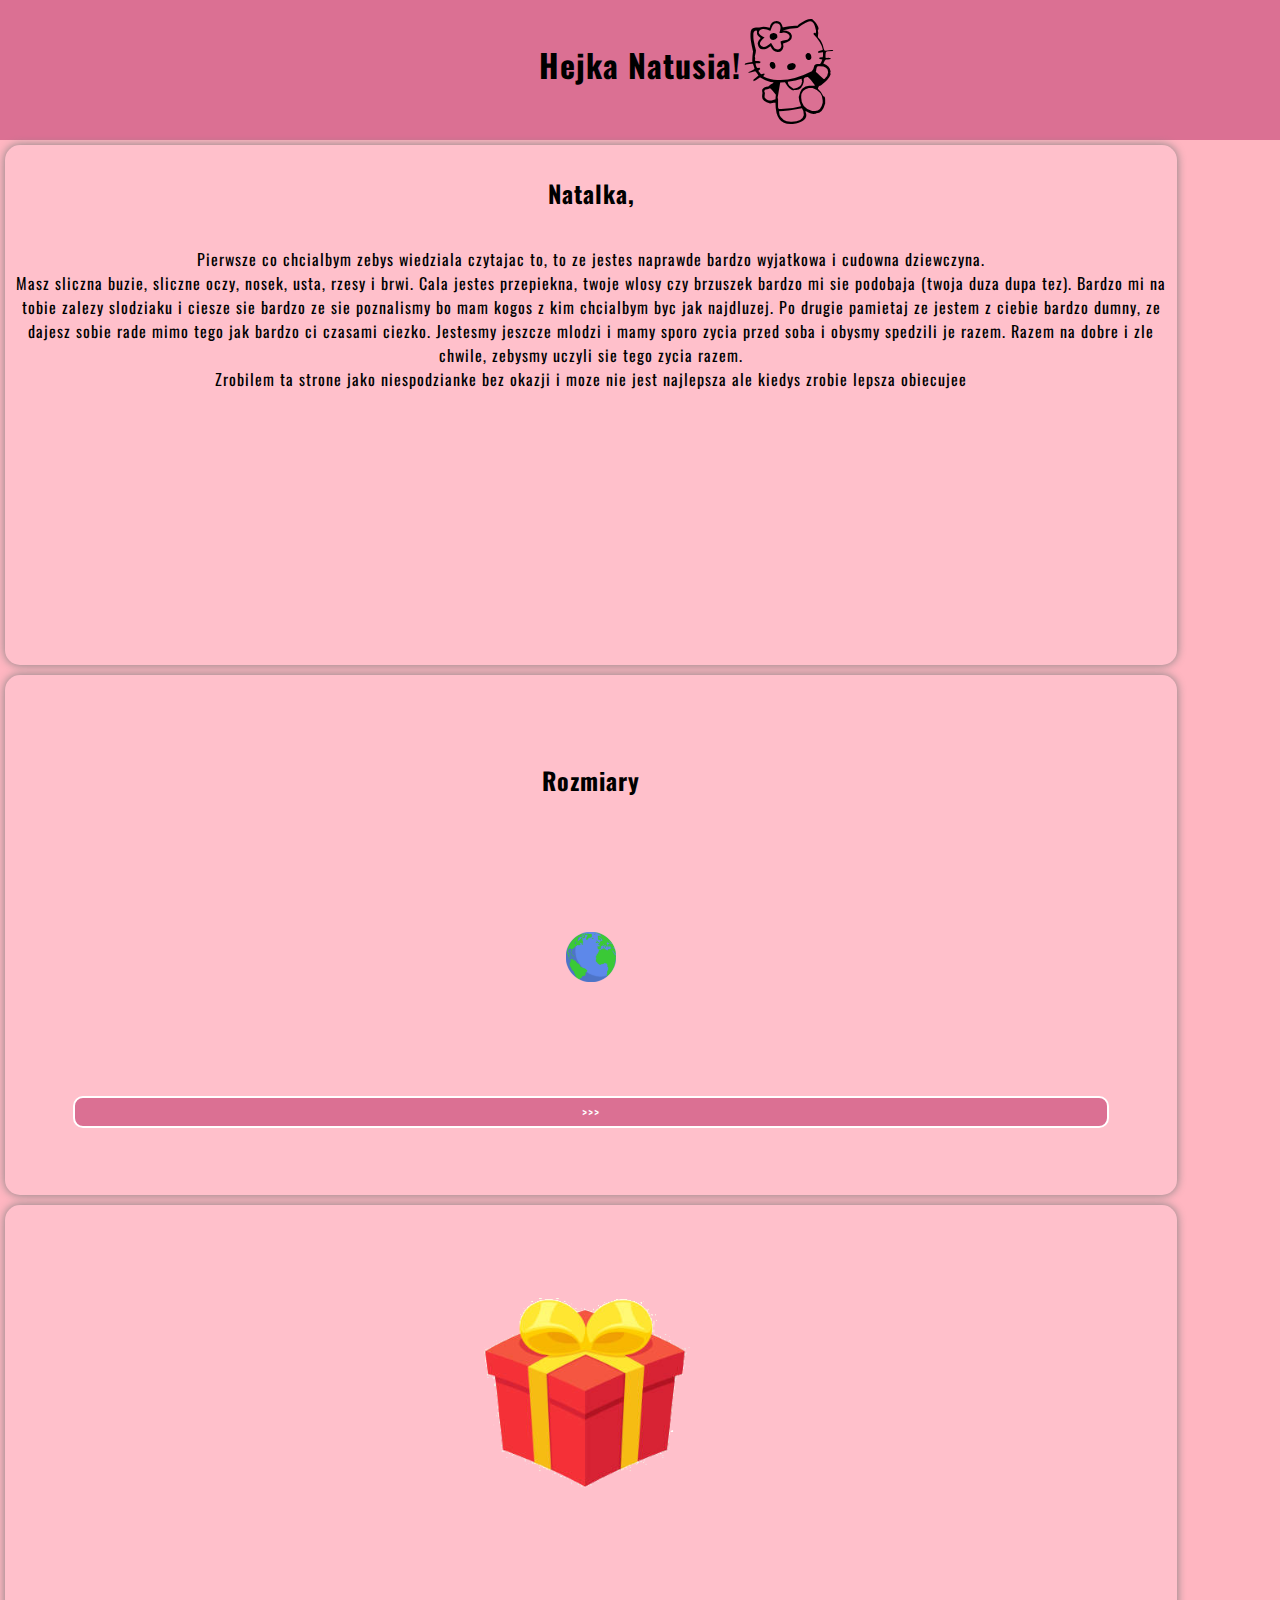
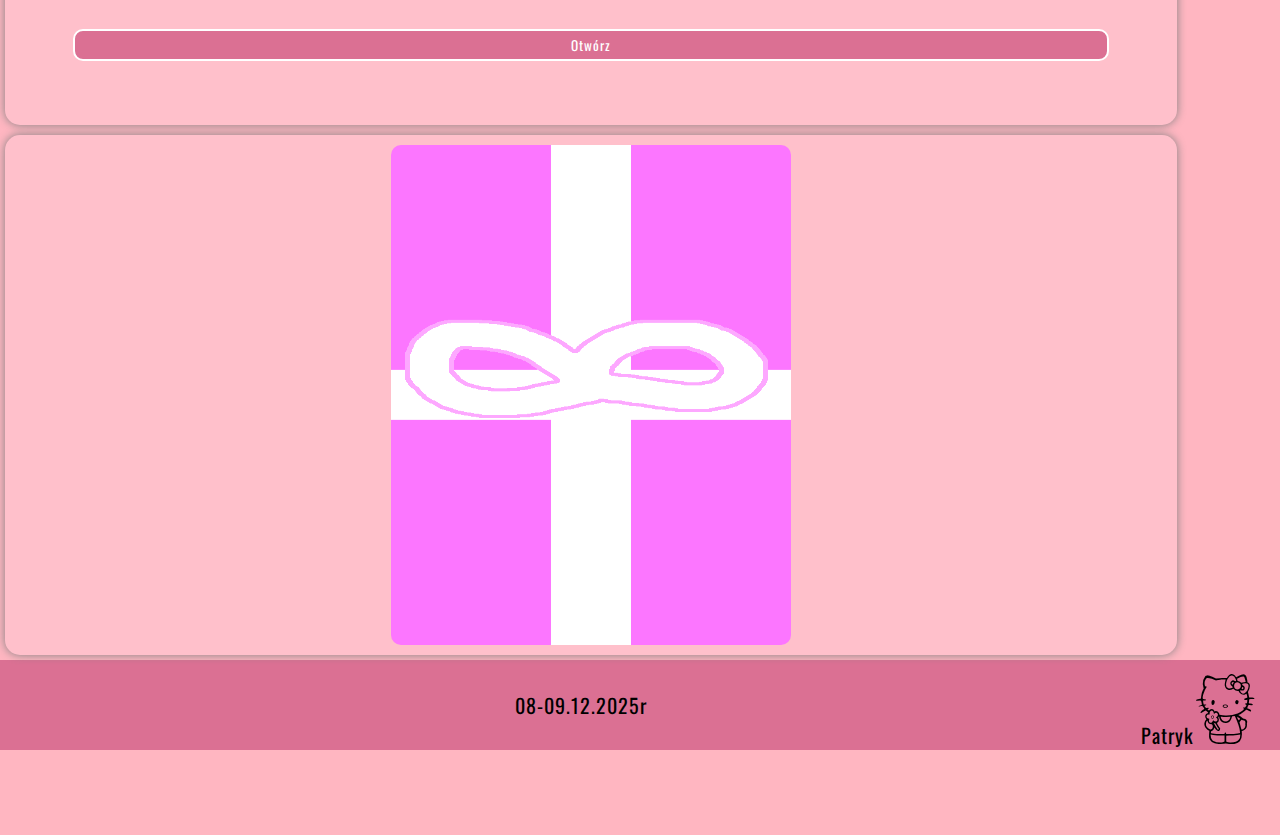
<file: index.html>
<!DOCTYPE html>
<html lang="pl">
<head>
    <meta charset="UTF-8">
    <title>Strona dla Natalkii</title>
    <link rel="stylesheet" href="styles.css">
    <link rel="icon" href="hello-kitty.png">
</head>
<body onload="onload()">
    <header>
        <h1>Hejka Natusia!<span>H</span></h1>
    </header>
    <main>
        <section id="sekcja1">
            <h2>Natalka,</h2>
            <p>
                Pierwsze co chcialbym zebys wiedziala czytajac to, to ze jestes naprawde bardzo wyjatkowa i cudowna dziewczyna.<br>
                Masz sliczna buzie, sliczne oczy, nosek, usta, rzesy i brwi. Cala jestes przepiekna,
                twoje wlosy czy brzuszek bardzo mi sie podobaja (twoja duza dupa tez). Bardzo mi na tobie zalezy
                slodziaku i ciesze sie bardzo ze sie poznalismy bo mam kogos z kim chcialbym byc jak najdluzej. 
                Po drugie pamietaj ze jestem z ciebie bardzo dumny, ze dajesz sobie rade mimo tego jak bardzo ci czasami ciezko.
                Jestesmy jeszcze mlodzi i mamy sporo zycia przed soba i obysmy spedzili je razem. Razem na dobre i zle chwile,
                zebysmy uczyli sie tego zycia razem.<br>
                Zrobilem ta strone jako niespodzianke bez okazji i moze nie jest najlepsza ale kiedys zrobie lepsza obiecujee
            </p>
        </section>
        <section id="sekcja2">
            <center><h2>Rozmiary</h2></center>
            <img src="earth.png" id="earth" alt="ziemia">
            <img src="sun.png" id="sun" alt="slonce">
            <img src="galaxy.png" id="galaxy" alt="kosmos">
            <img src="heart.png" id="heart" alt="my love for u">
            <button onclick="przewijanie()" id="sizeBtn">>>></button>
        </section>
        <section id="sekcja3">
            <img src="present1.png" alt="prezent1" id="p1">
            <img src="present2.png" alt="prezent2" id="p2">
            <img src="present3.png" alt="prezent3" id="p3">
            <img src="kwiaty.png" alt="kwiaty" id="kwiaty">
            <h2 id="opisKwiaty">Dla najlepszej dziewczyny!</h2>
            <button onclick="otwieranie()" id="buttonPrezent">Otwórz</button>
        </section>
        <section id="sekcja4">
            <center><img src="prezent4.png" class="zdjecie" id="zdjP" onclick="prezent()">
            <img src="zdjecie.png" class="zdjecie" id="zdjZ"></center>
        </section>
    </main>
    <footer>
        <span id="data">08-09.12.2025r</span>
        <p>Patryk<span id="o">o</span></p>
    </footer>
    <script>
        function onload() {
            let earth = document.getElementById("earth");
            let sun = document.getElementById("sun");
            let galaxy = document.getElementById("galaxy");
            let heart = document.getElementById("heart");
            let btn = document.getElementById("sizeBtn");
            earth.style.display = "block";
            sun.style.display = "none";
            galaxy.style.display = "none";
            heart.style.display = "none";
            btn.style.display = "block";

            
            let p1 = document.getElementById("p1");
            let p2 = document.getElementById("p2");
            let p3 = document.getElementById("p3");
            let kwiaty = document.getElementById("kwiaty");
            let opis = document.getElementById("opisKwiaty");
            p1.style.display = "block";
            p2.style.display = "none";
            p3.style.display = "none";
            kwiaty.style.display = "none";
            opis.style.display = "none";
            
            let zdjZ = document.getElementById("zdjZ");
            let zdjP = document.getElementById("zdjP");
            zdjZ.style.display = "none";
            zdjP.style.display = "block";
        }
        function przewijanie() {
            let earth = document.getElementById("earth");
            let sun = document.getElementById("sun");
            let galaxy = document.getElementById("galaxy");
            let heart = document.getElementById("heart");
            let btn = document.getElementById("sizeBtn");

            if (earth.style.display == "block") {
                earth.style.display = "none";
                sun.style.display = "block";
                galaxy.style.display = "none";
                heart.style.display = "none";
            } else if (sun.style.display == "block") {
                earth.style.display = "none";
                sun.style.display = "none";
                galaxy.style.display = "block";
                heart.style.display = "none";
            } else {
                earth.style.display = "none";
                sun.style.display = "none";
                galaxy.style.display = "none";
                heart.style.display = "block";
                btn.style.display = "none";
            }
        }
        function otwieranie() {
            let p1 = document.getElementById("p1");
            let p2 = document.getElementById("p2");
            let p3 = document.getElementById("p3");
            let kwiaty = document.getElementById("kwiaty");
            let btn = document.getElementById("buttonPrezent");
            let opis = document.getElementById("opisKwiaty");
            if (p1.style.display == "block") {   
                p1.style.display = "none";
                p2.style.display = "block";
                p3.style.display = "none";
                btn.innerHTML = "Jeszcze trochę.."
            } else if (p2.style.display == "block"){
                p1.style.display = "none";
                p2.style.display = "none";
                p3.style.display = "block";
                btn.innerHTML = "Jeszcze odbrobinkę.."
            } else {
                p1.style.display = "none";
                p2.style.display = "none";
                p3.style.display = "none";
                btn.style.display = "none";
                kwiaty.style.display = "block";
                opis.style.display = "block";

            }
        }
        function prezent() {
            let zdjZ = document.getElementById("zdjZ");
            let zdjP = document.getElementById("zdjP");
            
            zdjP.style.display = "none";
            zdjP.style.filter = "opacity(0.5)";
            alert("prezent zostal otworzony!");
            zdjP.style.filter = "opacity(1)";
            zdjZ.style.display = "block";
        }
    </script>
</body>
</html>
</file>
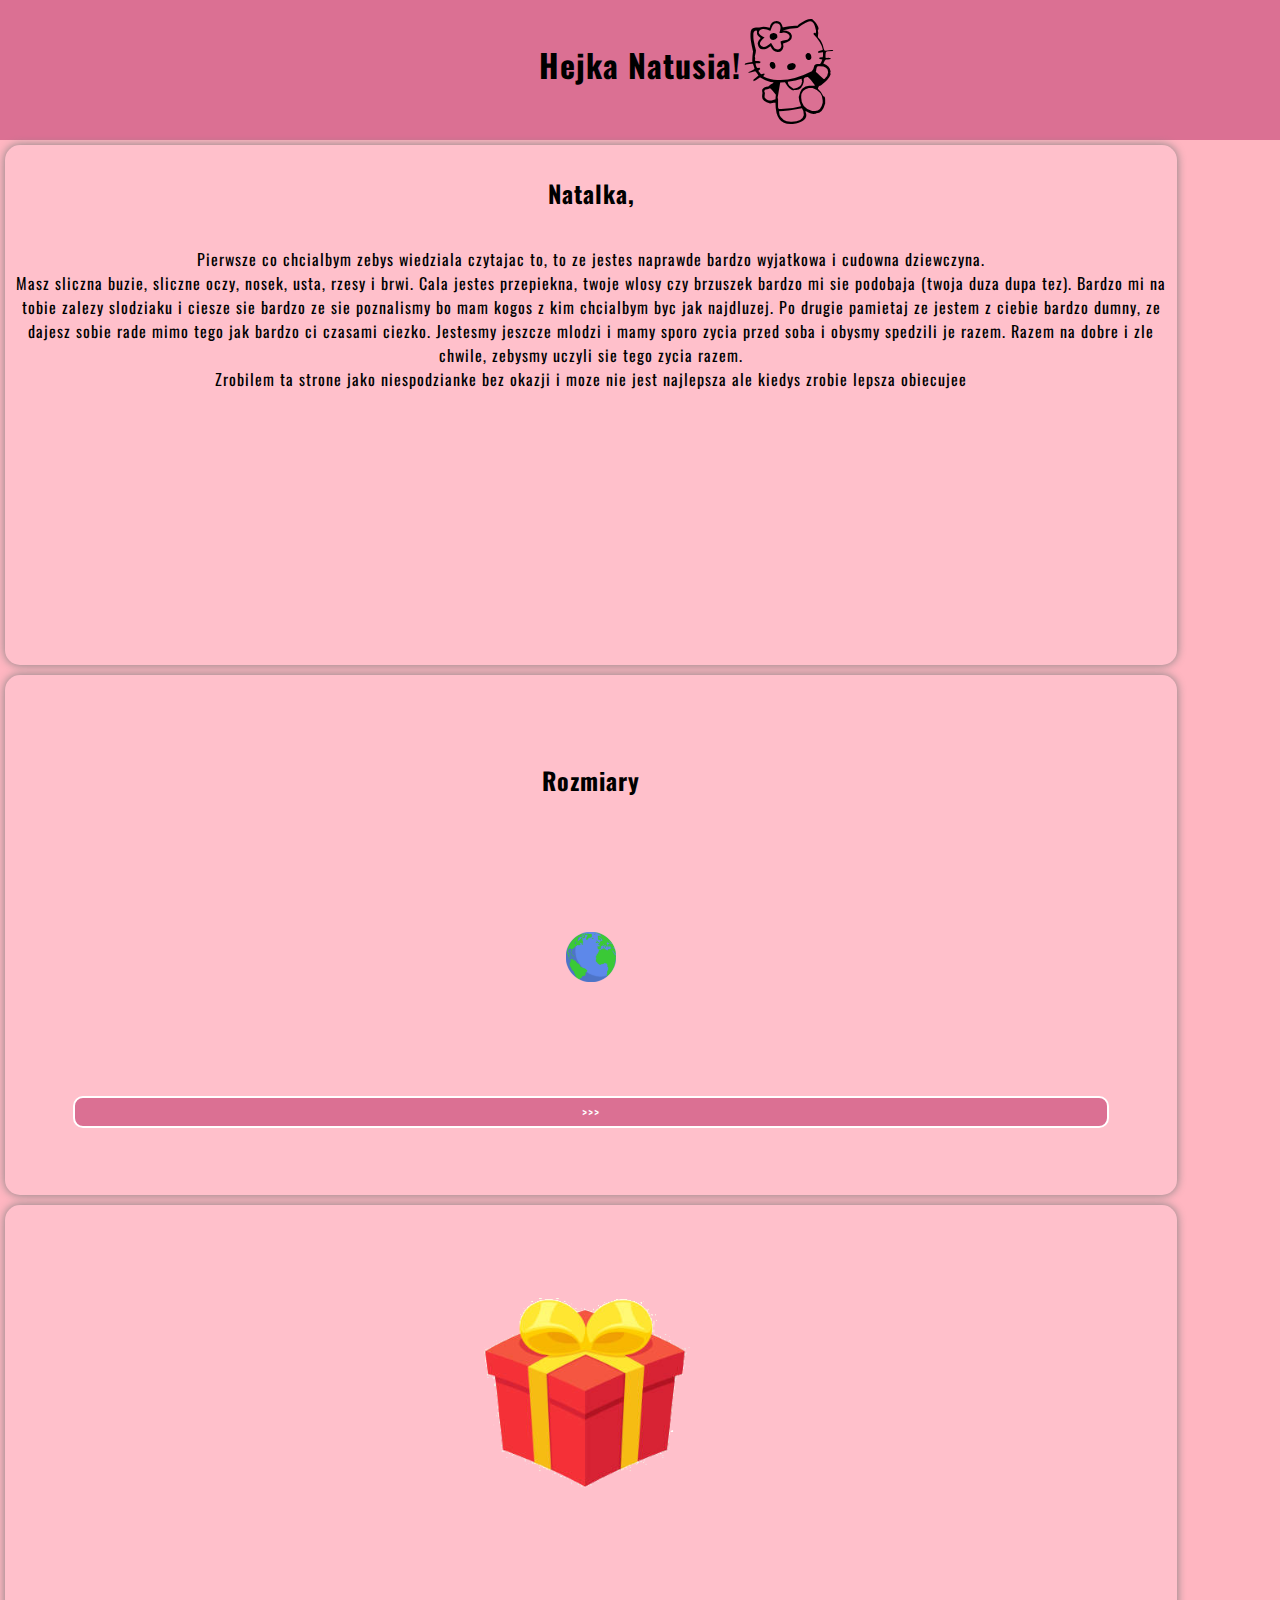
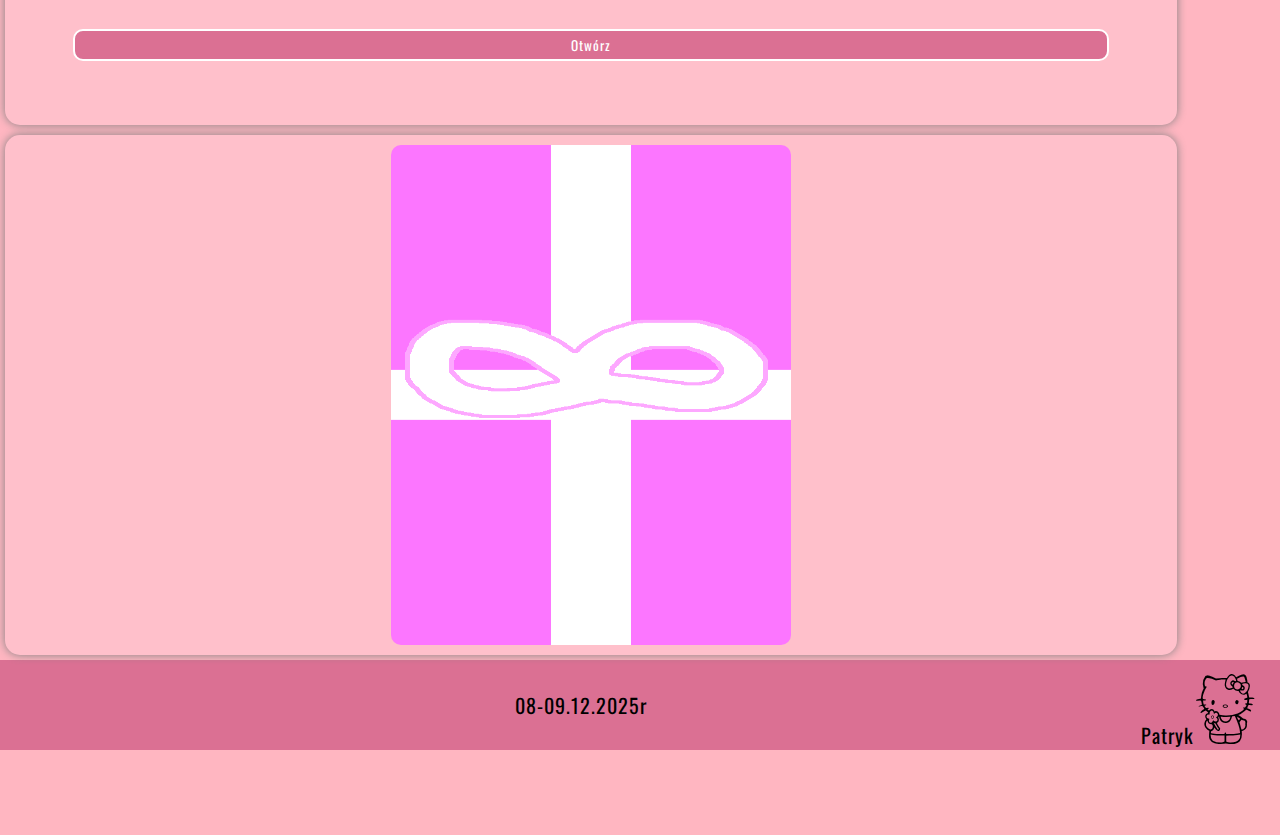
<file: indexx.html>
<!DOCTYPE html>
<html lang="pl">
<head>
    <meta charset="UTF-8">
    <title>Strona dla Natalkii</title>
    <link rel="stylesheet" href="styles.css">
    <link rel="icon" href="hello-kitty.png">
</head>
<body onload="onload()">
    <header>
        <h1>Hejka Natusia!<span>H</span></h1>
    </header>
    <main>
        <section id="sekcja1">
            <h2>Natalka,</h2>
            <p>
                Pierwsze co chcialbym zebys wiedziala czytajac to, to ze jestes naprawde bardzo wyjatkowa i cudowna dziewczyna.<br>
                Masz sliczna buzie, sliczne oczy, nosek, usta, rzesy i brwi. Cala jestes przepiekna,
                twoje wlosy czy brzuszek bardzo mi sie podobaja (twoja duza dupa tez). Bardzo mi na tobie zalezy
                slodziaku i ciesze sie bardzo ze sie poznalismy bo mam kogos z kim chcialbym byc jak najdluzej. 
                Po drugie pamietaj ze jestem z ciebie bardzo dumny, ze dajesz sobie rade mimo tego jak bardzo ci czasami ciezko.
                Jestesmy jeszcze mlodzi i mamy sporo zycia przed soba i obysmy spedzili je razem. Razem na dobre i zle chwile,
                zebysmy uczyli sie tego zycia razem.<br>
                Zrobilem ta strone jako niespodzianke bez okazji i moze nie jest najlepsza ale kiedys zrobie lepsza obiecujee
            </p>
        </section>
        <section id="sekcja2">
            <center><h2>Rozmiary</h2></center>
            <img src="earth.png" id="earth" alt="ziemia">
            <img src="sun.png" id="sun" alt="slonce">
            <img src="galaxy.png" id="galaxy" alt="kosmos">
            <img src="heart.png" id="heart" alt="my love for u">
            <button onclick="przewijanie()" id="sizeBtn">>>></button>
        </section>
        <section id="sekcja3">
            <img src="present1.png" alt="prezent1" id="p1">
            <img src="present2.png" alt="prezent2" id="p2">
            <img src="present3.png" alt="prezent3" id="p3">
            <img src="kwiaty.png" alt="kwiaty" id="kwiaty">
            <h2 id="opisKwiaty">Dla najlepszej dziewczyny!</h2>
            <button onclick="otwieranie()" id="buttonPrezent">Otwórz</button>
        </section>
        <section id="sekcja4">
            <center><img src="prezent4.png" class="zdjecie" id="zdjP" onclick="prezent()">
            <img src="zdjecie.png" class="zdjecie" id="zdjZ"></center>
        </section>
    </main>
    <footer>
        <span id="data">08-09.12.2025r</span>
        <p>Patryk<span id="o">o</span></p>
    </footer>
    <script>
        function onload() {
            let earth = document.getElementById("earth");
            let sun = document.getElementById("sun");
            let galaxy = document.getElementById("galaxy");
            let heart = document.getElementById("heart");
            let btn = document.getElementById("sizeBtn");
            earth.style.display = "block";
            sun.style.display = "none";
            galaxy.style.display = "none";
            heart.style.display = "none";
            btn.style.display = "block";

            
            let p1 = document.getElementById("p1");
            let p2 = document.getElementById("p2");
            let p3 = document.getElementById("p3");
            let kwiaty = document.getElementById("kwiaty");
            let opis = document.getElementById("opisKwiaty");
            p1.style.display = "block";
            p2.style.display = "none";
            p3.style.display = "none";
            kwiaty.style.display = "none";
            opis.style.display = "none";
            
            let zdjZ = document.getElementById("zdjZ");
            let zdjP = document.getElementById("zdjP");
            zdjZ.style.display = "none";
            zdjP.style.display = "block";
        }
        function przewijanie() {
            let earth = document.getElementById("earth");
            let sun = document.getElementById("sun");
            let galaxy = document.getElementById("galaxy");
            let heart = document.getElementById("heart");
            let btn = document.getElementById("sizeBtn");

            if (earth.style.display == "block") {
                earth.style.display = "none";
                sun.style.display = "block";
                galaxy.style.display = "none";
                heart.style.display = "none";
            } else if (sun.style.display == "block") {
                earth.style.display = "none";
                sun.style.display = "none";
                galaxy.style.display = "block";
                heart.style.display = "none";
            } else {
                earth.style.display = "none";
                sun.style.display = "none";
                galaxy.style.display = "none";
                heart.style.display = "block";
                btn.style.display = "none";
            }
        }
        function otwieranie() {
            let p1 = document.getElementById("p1");
            let p2 = document.getElementById("p2");
            let p3 = document.getElementById("p3");
            let kwiaty = document.getElementById("kwiaty");
            let btn = document.getElementById("buttonPrezent");
            let opis = document.getElementById("opisKwiaty");
            if (p1.style.display == "block") {   
                p1.style.display = "none";
                p2.style.display = "block";
                p3.style.display = "none";
                btn.innerHTML = "Jeszcze trochę.."
            } else if (p2.style.display == "block"){
                p1.style.display = "none";
                p2.style.display = "none";
                p3.style.display = "block";
                btn.innerHTML = "Jeszcze odbrobinkę.."
            } else {
                p1.style.display = "none";
                p2.style.display = "none";
                p3.style.display = "none";
                btn.style.display = "none";
                kwiaty.style.display = "block";
                opis.style.display = "block";

            }
        }
        function prezent() {
            let zdjZ = document.getElementById("zdjZ");
            let zdjP = document.getElementById("zdjP");
            
            zdjP.style.display = "none";
            zdjP.style.filter = "opacity(0.5)";
            alert("prezent zostal otworzony!");
            zdjP.style.filter = "opacity(1)";
            zdjZ.style.display = "block";
        }
    </script>
</body>
</html>
</file>
<file: styles.css>
@import url('https://fonts.googleapis.com/css2?family=Oswald&family=Poppins:ital,wght@0,100;0,200;0,300;0,400;0,500;0,600;0,700;0,800;0,900;1,100;1,200;1,300;1,400;1,500;1,600;1,700;1,800;1,900&display=swap');

@font-face {
    font-family: HelloKitty;
    src: url('Hello\ Kitty.otf');
}
@font-face {
    font-family: Minecraft;
    src: url('Minecraft.ttf');
}
@media only screen and (max-width:1500px) {
    section {
        width: 90%;
    }
}
@media only screen and (min-width:1500px) {
    section {
        width: 23.2%;
    }
}

* {
    font-family: "Oswald";
    letter-spacing: 1px;
}
body {
    margin:0;
    background-color: lightpink;
}
header span {
    font-family: HelloKitty;
    font-size: 150px;
    font-weight: 300;
    position: absolute;
    top:-10px;
}
header, footer {
    background-color: palevioletred;
    padding:20px;
    text-align: center;
    clear: both;
}
header {
    height: 100px;
}
footer {
    height: 50px;
}
section {
    background-color: pink;
    height: 500px;
    float:left;
    margin:5px;
    box-shadow: 0 0 10px gray;
    padding:10px;
    border-radius: 15px;
}
section {
    background-color: pink;
    height: 500px;
    float:left;
    margin:5px;
    box-shadow: 0 0 10px gray;
    padding:10px;
    border-radius: 15px;
}
footer p {
    float:right;
    position: relative;
    bottom:45px;
    font-size: 20px;
}
#o {
    font-family: HelloKitty;
    font-size: 100px;
}
#data {
    position: relative;
    top:10px;
    font-size: 20px;
}

#sekcja1{
    padding:10px;
    display: flex;
    flex-wrap: wrap;
    flex-direction: column;
    overflow: hidden;
    text-align: center;
}

#sekcja2 {
    display: grid;
    align-items: center;

}
#sekcja2 img{
    margin:auto;
}
#earth {
    width: 50px;
}
#sun {
    width: 150px;
}
#galaxy {
    width: 300px;
}
#heart {
    width: 400px;
}
#sekcja2 button {
    background-color: palevioletred;
    border: 2px solid #fff;
    color:#fff;
    margin:auto;
    width: 90%;
    border-radius: 10px;
    padding:4px
}
#sekcja2 button:hover {
    background-color: #c75178;
    transform: scale(1.05);
    cursor: pointer;
}

#sekcja3 {
    display: grid;
    align-items: center;
}
#sekcja3 img {
    margin:auto;
}
#sekcja3 button {
    background-color: palevioletred;
    border: 2px solid #fff;
    color:#fff;
    margin:auto;
    width: 90%;
    border-radius: 10px;
    padding:4px
}
#sekcja3 button:hover {
    background-color: #c75178;
    transform: scale(1.05);
    cursor: pointer;
}
#kwiaty {
    width: 300px;
}
#sekcja3 h2 {
    text-align: center;
}

.zdjecie {
    width: 400px;
    height: 500px;
    border-radius: 10px;
}
</file>
